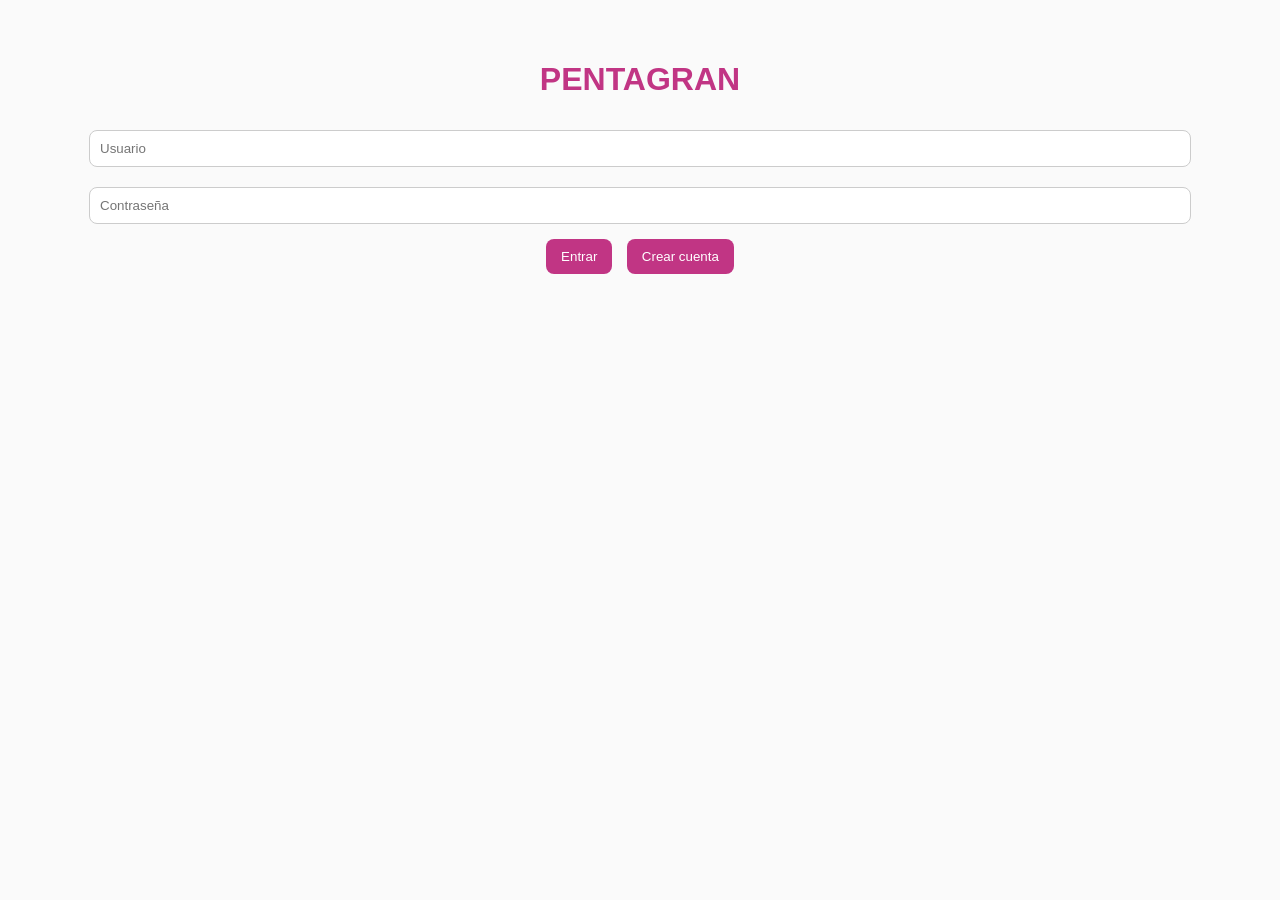
<file: index1.html>
<!DOCTYPE html>
<html lang="es">
<head>
<meta charset="UTF-8">
<meta name="viewport" content="width=device-width,initial-scale=1">
<title>PENTAGRAN</title>
<link rel="stylesheet" href="style.css">
</head>

<body>

<div id="loginScreen" class="login-screen">

<h1>PENTAGRAN</h1>

<input id="userName" placeholder="Usuario">

<input id="userPass" type="password" placeholder="Contraseña">

<button onclick="login()">Entrar</button>

<button onclick="registerUser()">Crear cuenta</button>

</div>

<div id="app" class="hidden">

<header>

<div class="logo">PENTAGRAN</div>

<div>
<button onclick="logout()">🚪</button>
</div>

</header>

<section id="home" class="section active"></section>

<section id="create" class="section">

<h2>Nueva publicación</h2>

<textarea id="postText"></textarea>

<input type="file" id="postImage" accept="image/*">

<button onclick="createPost()">Publicar foto</button>

<hr>

<h2>Nuevo Reel</h2>

<input id="reelTitle">

<input type="file" id="reelVideo" accept="video/*">

<button onclick="createReel()">Publicar reel</button>

</section>

<section id="reels" class="section"></section>

<section id="profile" class="section">

<div class="profile">

<div class="avatar">👤</div>

<h2 id="profileName"></h2>

<p id="profileBio"></p>

<button onclick="editProfile()">Editar perfil</button>

</div>

</section>

<nav>

<button onclick="openSection('home')">🏠</button>

<button onclick="openSection('create')">➕</button>

<button onclick="openSection('reels')">🎬</button>

<button onclick="openSection('profile')">👤</button>

</nav>

</div>

<script src="app.js"></script>

</body>
</html>
</file>
<file: style.css>
body{
margin:0;
font-family:Arial;
background:#fafafa;
}

.hidden{
display:none;
}

.login-screen{
text-align:center;
padding:40px;
}

.login-screen h1{
color:#c13584;
}

input,textarea{
width:90%;
padding:10px;
margin:10px;
border-radius:8px;
border:1px solid #ccc;
}

button{
padding:10px 15px;
margin:5px;
border:none;
border-radius:8px;
cursor:pointer;
background:#c13584;
color:white;
}

header{
display:flex;
justify-content:space-between;
padding:15px;
background:white;
box-shadow:0 2px 8px rgba(0,0,0,.08);
position:sticky;
top:0;
}

.logo{
font-size:28px;
font-weight:bold;
}

.section{
display:none;
padding:20px;
padding-bottom:90px;
}

.active{
display:block;
}

.post,.reel{
background:white;
padding:15px;
border-radius:15px;
margin-bottom:20px;
box-shadow:0 2px 8px rgba(0,0,0,.08);
}

img,video{
width:100%;
border-radius:12px;
margin-top:10px;
}

.profile{
text-align:center;
}

.avatar{
width:90px;
height:90px;
border-radius:50%;
background:#ddd;
display:flex;
justify-content:center;
align-items:center;
font-size:40px;
margin:auto;
}

nav{
position:fixed;
bottom:0;
width:100%;
display:flex;
justify-content:space-around;
background:white;
padding:10px;
box-shadow:0 -2px 8px rgba(0,0,0,.08);
}
</file>
